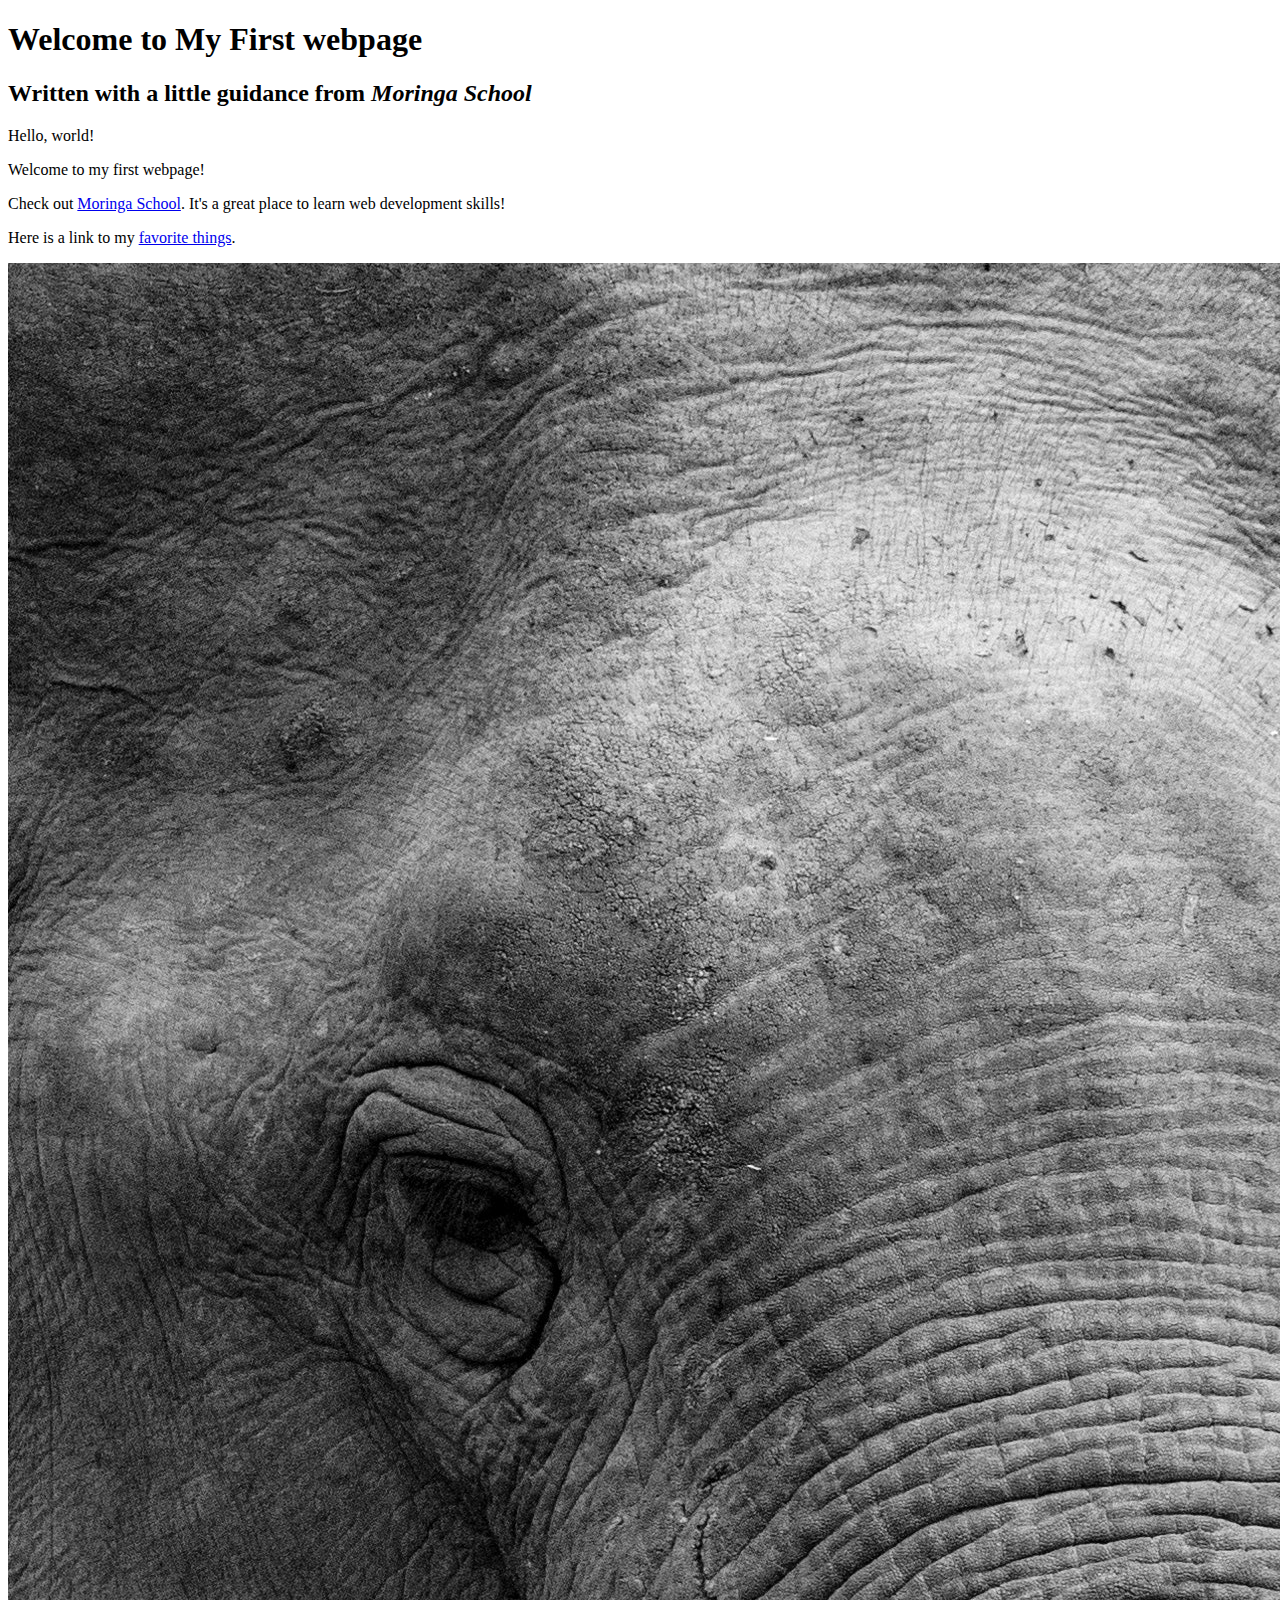
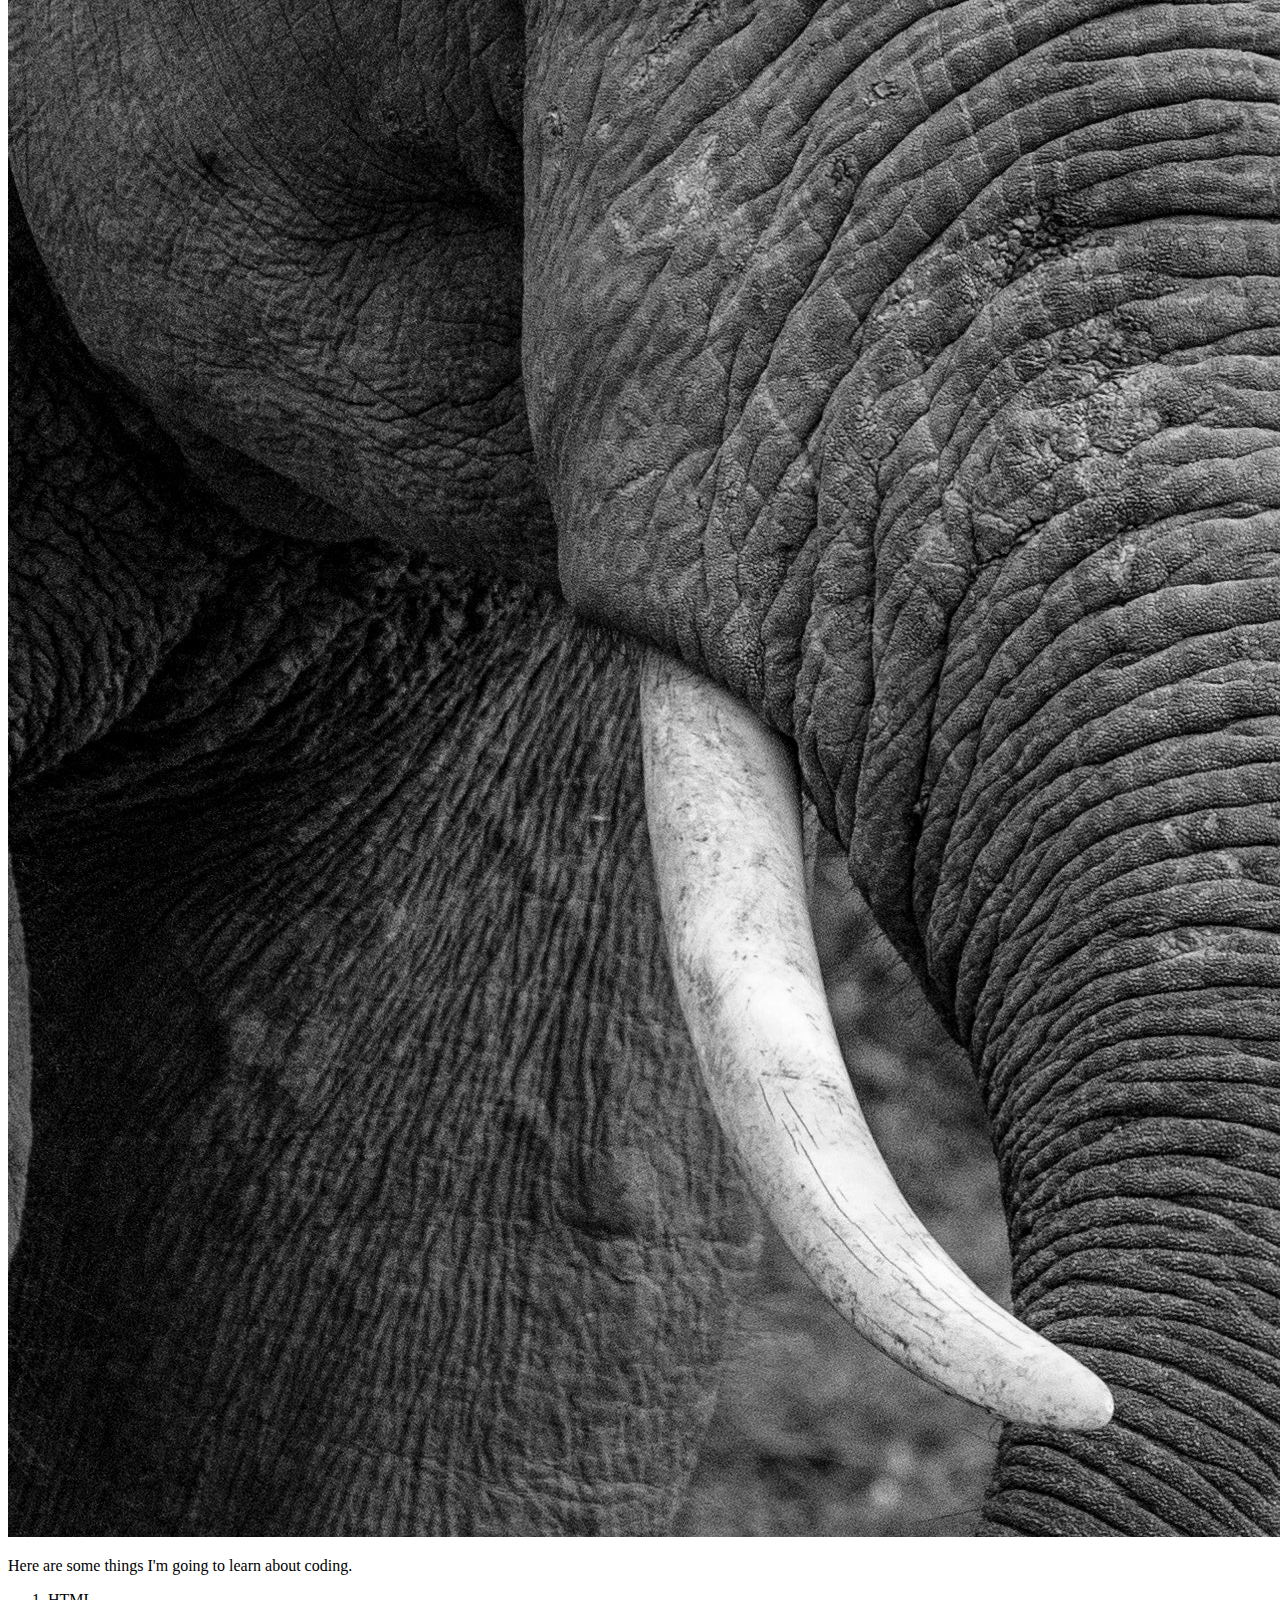
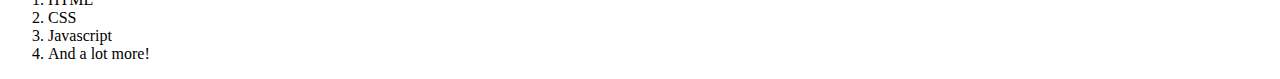
<file: my-first-webpage.html>
<!DOCTYPE html>
<html lang="en">
<head>
    <meta charset="UTF-8">
    <meta http-equiv="X-UA-Compatible" content="IE=edge">
    <meta name="viewport" content="width=device-width, initial-scale=1.0">
    <title>My first webpage!</title>
</head>
<body>
    <h1>Welcome to My <strong>First webpage</strong></h1>
    <h2>Written with a little guidance from <em>Moringa School</em></h2>
    <p>Hello, world!</p>
    <p>Welcome to my first webpage!</p>
    <p>Check out <a href="http://moringaschool.com/">Moringa School</a>. It's a great place to learn web development skills!</p>
    <p>Here is a link to my <a href="favorite-things.html">favorite things</a>.</p>
    <img src="images/elephant.jpg" alt="A photo of an elephant">
    <p>Here are some things I'm going to learn about coding.</p>
    <ol>
        <li>HTML</li>
        <li>CSS</li>
        <li>Javascript</li>
        <li>And a lot more!</li>
    </ol>
</body>
</html>
</file>
